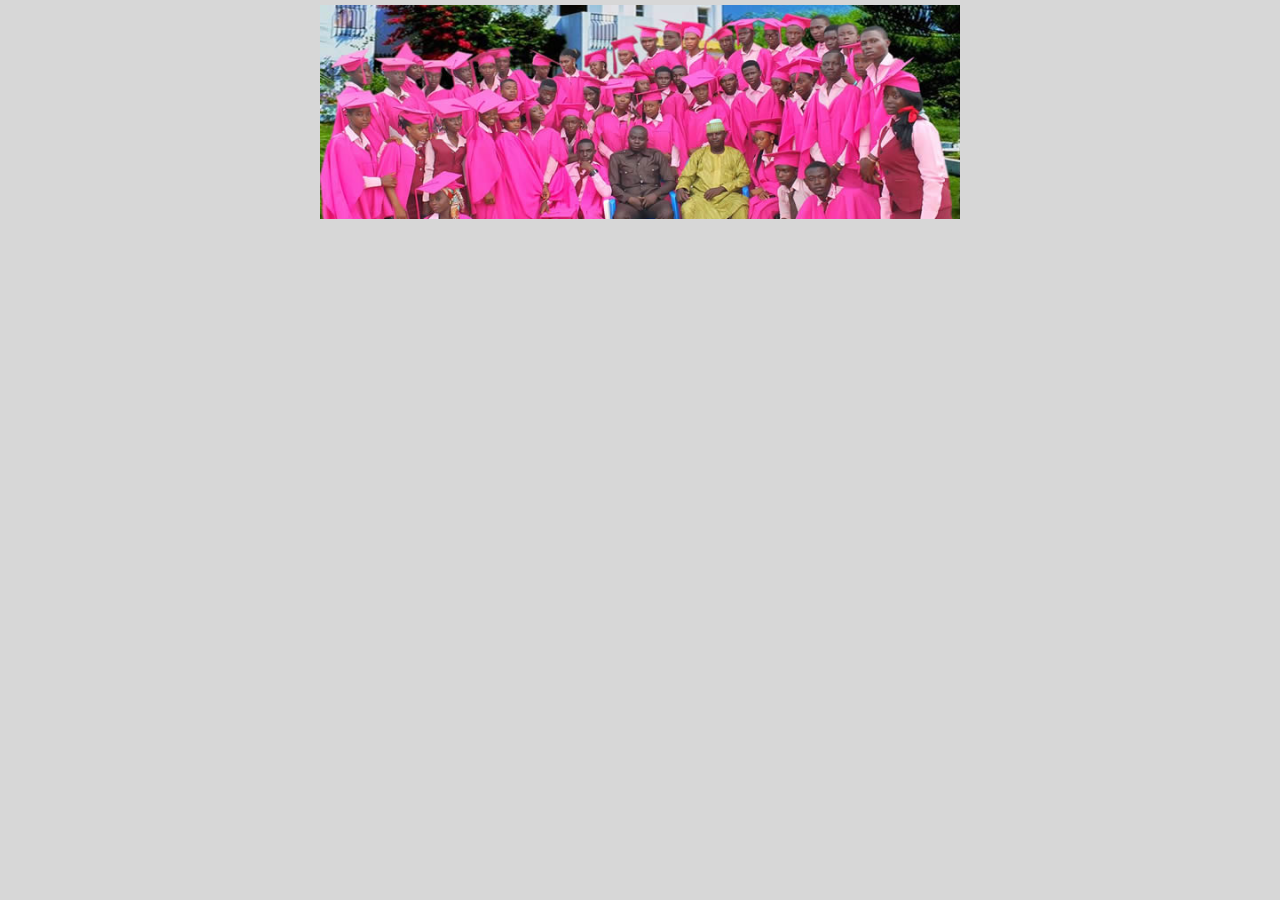
<file: image/scrollimg/index.html>
<!DOCTYPE html>
<html>
<head>
	<title>Wowslider.com</title>
	<meta http-equiv="content-type" content="text/html; charset=utf-8" />
	<meta name="description" content="Made with WOW Slider - Create beautiful, responsive image sliders in a few clicks. Awesome skins and animations. Wowslider.com" />
	
	<!-- Start WOWSlider.com HEAD section --> <!-- add to the <head> of your page -->
	<link rel="stylesheet" type="text/css" href="engine1/style.css" />
	<script type="text/javascript" src="engine1/jquery.js"></script>
	<!-- End WOWSlider.com HEAD section -->

</head>
<body style="background-color:#d7d7d7;margin:auto">
	
	<!-- Start WOWSlider.com BODY section --> <!-- add to the <body> of your page -->
	<div id="wowslider-container1">
	<div class="ws_images"><ul>
		<li><img src="data1/images/grad2.jpg" alt="grad2" title="grad2" id="wows1_0"/></li>
		<li><img src="data1/images/8.jpg" alt="8" title="8" id="wows1_1"/></li>
		<li><img src="data1/images/1.jpg" alt="1" title="1" id="wows1_2"/></li>
		<li><img src="data1/images/5.jpg" alt="5" title="5" id="wows1_3"/></li>
		<li><a href="http://wowslider.com"><img src="data1/images/3.jpg" alt="http://wowslider.com/" title="3" id="wows1_4"/></a></li>
		<li><img src="data1/images/2.jpg" alt="2" title="2" id="wows1_5"/></li>
	</ul></div>
<div class="ws_script" style="position:absolute;left:-99%"><a href="http://wowslider.com">wowslider.com</a> by WOWSlider.com v8.7</div>
	<div class="ws_shadow"></div>
	</div>	
	<script type="text/javascript" src="engine1/wowslider.js"></script>
	<script type="text/javascript" src="engine1/script.js"></script>
	<!-- End WOWSlider.com BODY section -->

</body>
</html>
</file>
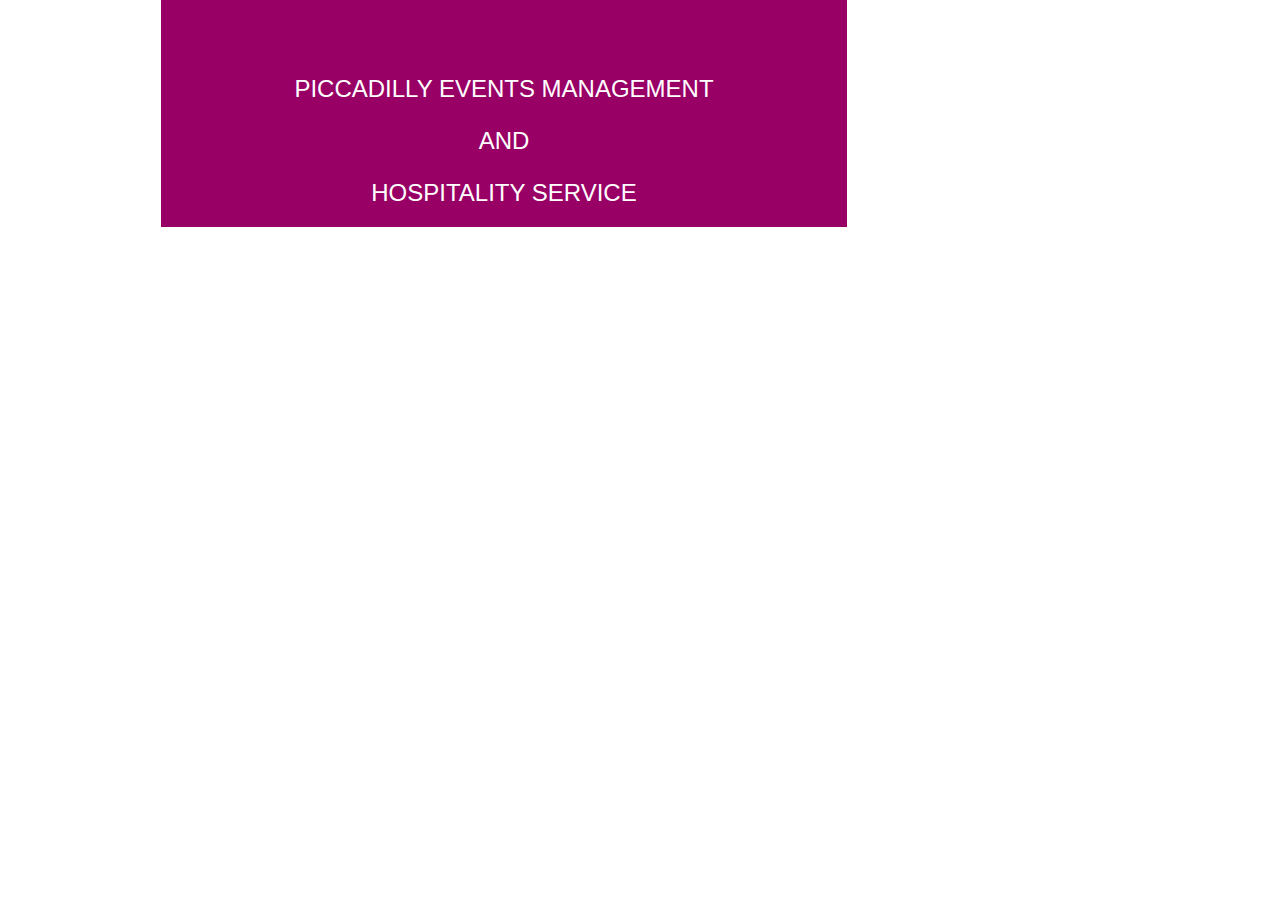
<file: piccadilly d.html>
<!DOCTYPE html PUBLIC "-//W3C//DTD XHTML 1.0 Transitional//EN" "http://www.w3.org/TR/xhtml1/DTD/xhtml1-transitional.dtd">
<html xmlns="http://www.w3.org/1999/xhtml">
<head>
<meta http-equiv="Content-Type" content="text/html; charset=utf-8" />
<title>piccadilly events manegment and hospitality service</title>
</head>
<style type="text/css">
.pop {
	background-color:#990066;
	font-family:Arial, Helvetica, sans-serif;
	font-size:24px;
	position:absolute;
	visibility: inherit;
	width: 686px;
	left: 161px;
	top: -1px;
	height: 228px;
	overflow: visible;
}
.style1 {color: #FFFFFF}
</style>
<body>
<div class="pop" id="POP">
  <p align="center">&nbsp;</p>
  <p align="center" class="style1">PICCADILLY EVENTS MANAGEMENT</p>
  <p align="center" class="style1">AND</p>
  <p align="center" class="style1">HOSPITALITY SERVICE</p>
  <p align="center" class="style1">&nbsp;</p>
  <p align="center" class="style1">&nbsp;</p>
</div>
</body>
</html>
</file>
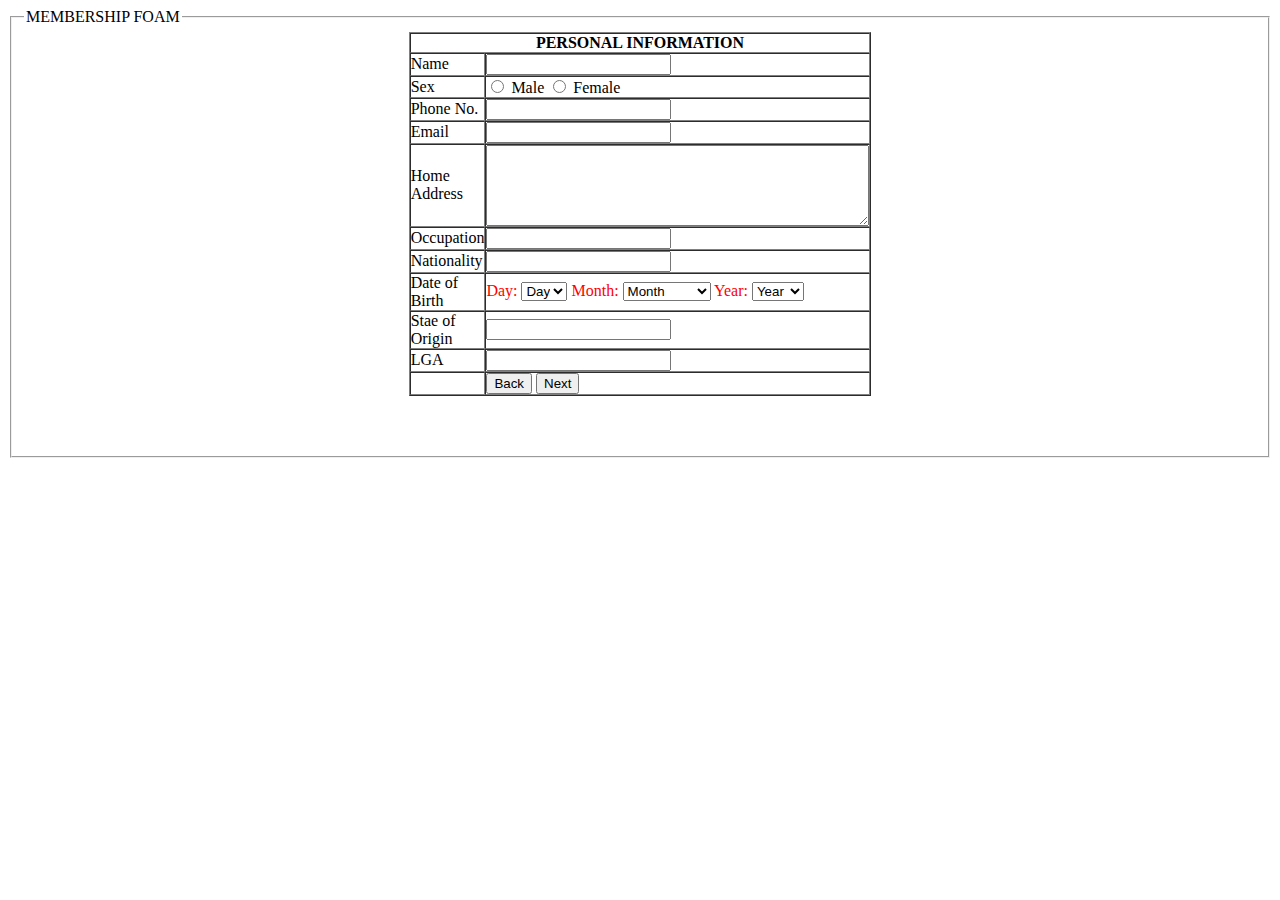
<file: REG1.html>
<!DOCTYPE html PUBLIC "-//W3C//DTD XHTML 1.0 Transitional//EN" "http://www.w3.org/TR/xhtml1/DTD/xhtml1-transitional.dtd">
<html xmlns="http://www.w3.org/1999/xhtml">
<head>
<meta http-equiv="Content-Type" content="text/html; charset=utf-8" />
<title>Untitled Document</title>
<style type="text/css">
<!--
.style3 {color: #FF0000}
-->
</style>
</head>

<body>
<form id="form1" name="form1" method="post" action="">
  <fieldset>
  <legend>MEMBERSHIP FOAM</legend>
  <table width="389" border="1" align="center" cellpadding="0" cellspacing="0">
    <tr>
      <td colspan="2"><div align="center"><strong>PERSONAL INFORMATION</strong></div></td>
    </tr>
    <tr>
      <td width="92">Name</td>
      <td width="291"><label>
        <input type="text" name="name" id="name" />
      </label></td>
    </tr>
    <tr>
      <td>Sex</td>
      <td><label>
        <input type="radio" name="radio" id="male" value="male" />
      Male 
      <input type="radio" name="radio" id="female" value="female" />
      Female</label></td>
    </tr>
    <tr>
      <td>Phone No.</td>
      <td><label>
        <input type="text" name="no" id="no" />
      </label></td>
    </tr>
    <tr>
      <td>Email</td>
      <td><label>
        <input type="text" name="email" id="email" />
      </label></td>
    </tr>
    <tr>
      <td>Home Address</td>
      <td><label>
        <textarea name="add" id="add" cols="45" rows="5"></textarea>
      </label></td>
    </tr>
    <tr>
      <td>Occupation</td>
      <td><label>
        <input type="text" name="occ" id="occ" />
      </label></td>
    </tr>
    <tr>
      <td>Nationality</td>
      <td><label>
        <input type="text" name="nation" id="nation" />
      </label></td>
    </tr>
    <tr>
      <td>Date of Birth</td>
      <td><span class="style23 style23">
        <label><span class="style3">Day:</span>
        <select name="day" id="day">
          <option selected="selected">Day</option>
          <option value="01">01</option>
          <option value="02">02</option>
          <option value="03">03</option>
          <option value="04">04</option>
          <option value="05">05</option>
          <option value="06">06</option>
          <option value="07">07</option>
          <option value="08">08</option>
          <option value="09">09</option>
          <option value="10">10</option>
          <option value="11">11</option>
          <option value="12">12</option>
          <option value="13">13</option>
          <option value="14">14</option>
          <option value="15">15</option>
          <option value="16">16</option>
          <option value="17">17</option>
          <option value="18">18</option>
          <option value="19">19</option>
          <option value="20">20</option>
          <option value="21">21</option>
          <option value="22">22</option>
          <option value="23">23</option>
          <option value="24">24</option>
          <option value="25">25</option>
          <option value="26">26</option>
          <option value="27">27</option>
          <option value="28">28</option>
          <option value="29">29</option>
          <option value="30">30</option>
          <option value="31">31</option>
        </select>
        </label>
        <span class="style3">Month:</span>
        <select name="month" id="month">
          <option selected="selected">Month</option>
          <option value="01">January</option>
          <option value="02">February</option>
          <option value="03">March</option>
          <option value="04">April</option>
          <option value="05">May</option>
          <option value="06">June</option>
          <option value="07">July</option>
          <option value="08">August</option>
          <option value="09">September</option>
          <option value="10">October</option>
          <option value="11">November</option>
          <option value="12">December</option>
        </select>
        </label>
        <span class="style3">Year:</span>
        <label></label>
        <select name="year" id="year">
          <option selected="selected">Year</option>
          <option value="2011">2023</option>
          <option value="2010">2022</option>
          <option value="2009">2021</option>
          <option value="2008">2020</option>
          <option value="2007">2019</option>
          <option value="2006">2018</option>
          <option value="2005">2017</option>
          <option value="2004">2016</option>
          <option value="2003">2015</option>
          <option value="2002">2014</option>
          <option value="2001">2013</option>
          <option value="2000">2012</option>
          <option value="2011">2011</option>
          <option value="2010">2010</option>
          <option value="2009">2009</option>
          <option value="2008">2008</option>
          <option value="2007">2007</option>
          <option value="2006">2006</option>
          <option value="2005">2005</option>
          <option value="2004">2004</option>
          <option value="2003">2003</option>
          <option value="2002">2002</option>
          <option value="2001">2001</option>
          <option value="2000">2000</option>
          <option value="1999">1999</option>
          <option value="1998">1998</option>
          <option value="1997">1997</option>
          <option value="1996">1996</option>
          <option value="1995">1995</option>
          <option value="1994">1994</option>
          <option value="1993">1993</option>
          <option value="1992">1992</option>
          <option value="1991">1991</option>
          <option value="1990">1990</option>
          <option value="1989">1989</option>
          <option value="1988">1988</option>
          <option value="1987">1987</option>
          <option value="1986">1986</option>
          <option value="1985">1985</option>
          <option value="1984">1984</option>
          <option value="1983">1983</option>
          <option value="1982">1982</option>
          <option value="1981">1981</option>
          <option value="1980">1980</option>
          <option value="1982">1982</option>
          <option value="1981">1981</option>
          <option value="1980">1980</option>
          <option value="1979">1979</option>
          <option value="1978">1978</option>
          <option value="1977">1977</option>
          <option value="1976">1976</option>
          <option value="1975">1975</option>
          <option value="1974">1974</option>
          <option value="1973">1973</option>
          <option value="1972">1972</option>
          <option value="1971">1971</option>
          <option value="1970">1970</option>
          <option value="1969">1969</option>
          <option value="1968">1968</option>
          <option value="1967">1967</option>
          <option value="1966">1966</option>
          <option value="1965">1965</option>
          <option value="1964">1964</option>
          <option value="1963">1963</option>
          <option value="1962">1962</option>
          <option value="1961">1961</option>
          <option value="1960">1960</option>
          <option value="1959">1959</option>
          <option value="1958">1958</option>
          <option value="1957">1957</option>
          <option value="1956">1956</option>
          <option value="1955">1955</option>
          <option value="1954">1954</option>
          <option value="1953">1953</option>
          <option value="1952">1952</option>
          <option value="1951">1951</option>
          <option value="1950">1950</option>
          <option value="1949">1949</option>
          <option value="1948">1948</option>
          <option value="1947">1947</option>
          <option value="1946">1946</option>
          <option value="1945">1945</option>
          <option value="1944">1944</option>
          <option value="1943">1943</option>
          <option value="1942">1942</option>
          <option value="1941">1941</option>
          <option value="1940">1940</option>
          <option value="1939">1939</option>
          <option value="1938">1938</option>
          <option value="1937">1937</option>
          <option value="1936">1936</option>
          <option value="1935">1935</option>
          <option value="1934">1934</option>
          <option value="1933">1933</option>
          <option value="1932">1932</option>
          <option value="1931">1931</option>
          <option value="1930">1930</option>
          <option value="1929">1929</option>
          <option value="1928">1928</option>
          <option value="1927">1927</option>
          <option value="1926">1926</option>
          <option value="1925">1925</option>
          <option value="1924">1924</option>
          <option value="1923">1923</option>
          <option value="1922">1922</option>
          <option value="1921">1921</option>
          <option value="1920">1920</option>
          <option value="1919">1919</option>
          <option value="1918">1918</option>
          <option value="1917">1917</option>
          <option value="1916">1916</option>
          <option value="1915">1915</option>
          <option value="1914">1914</option>
          <option value="1913">1913</option>
          <option value="1912">1912</option>
          <option value="1911">1911</option>
          <option value="1910">1910</option>
          <option value="1909">1909</option>
          <option value="1908">1908</option>
          <option value="1907">1907</option>
          <option value="1906">1906</option>
          <option value="1905">1905</option>
          <option value="1904">1904</option>
          <option value="1903">1903</option>
          <option value="1902">1902</option>
          <option value="1901">1901</option>
          <option value="1900">1900</option>
        </select>
        </span>
        <label></label></td></tr>
    <tr>
      <td>Stae of Origin</td>
      <td><label>
        <input type="text" name="state" id="state" />
      </label></td>
    </tr>
    <tr>
      <td>LGA</td>
      <td><label>
        <input type="text" name="lga" id="lga" />
        <br />
      </label></td>
    </tr>
    <tr>
      <td>&nbsp;</td>
      <td><label>
        <input type="submit" name="back" id="back" value="Back" />
        <input type="submit" name="next" id="next" value="Next" />
</label></td>
    </tr>
  </table>
  <p>&nbsp;</p>
  </fieldset>
  
</form>
</body>
</html>
</file>
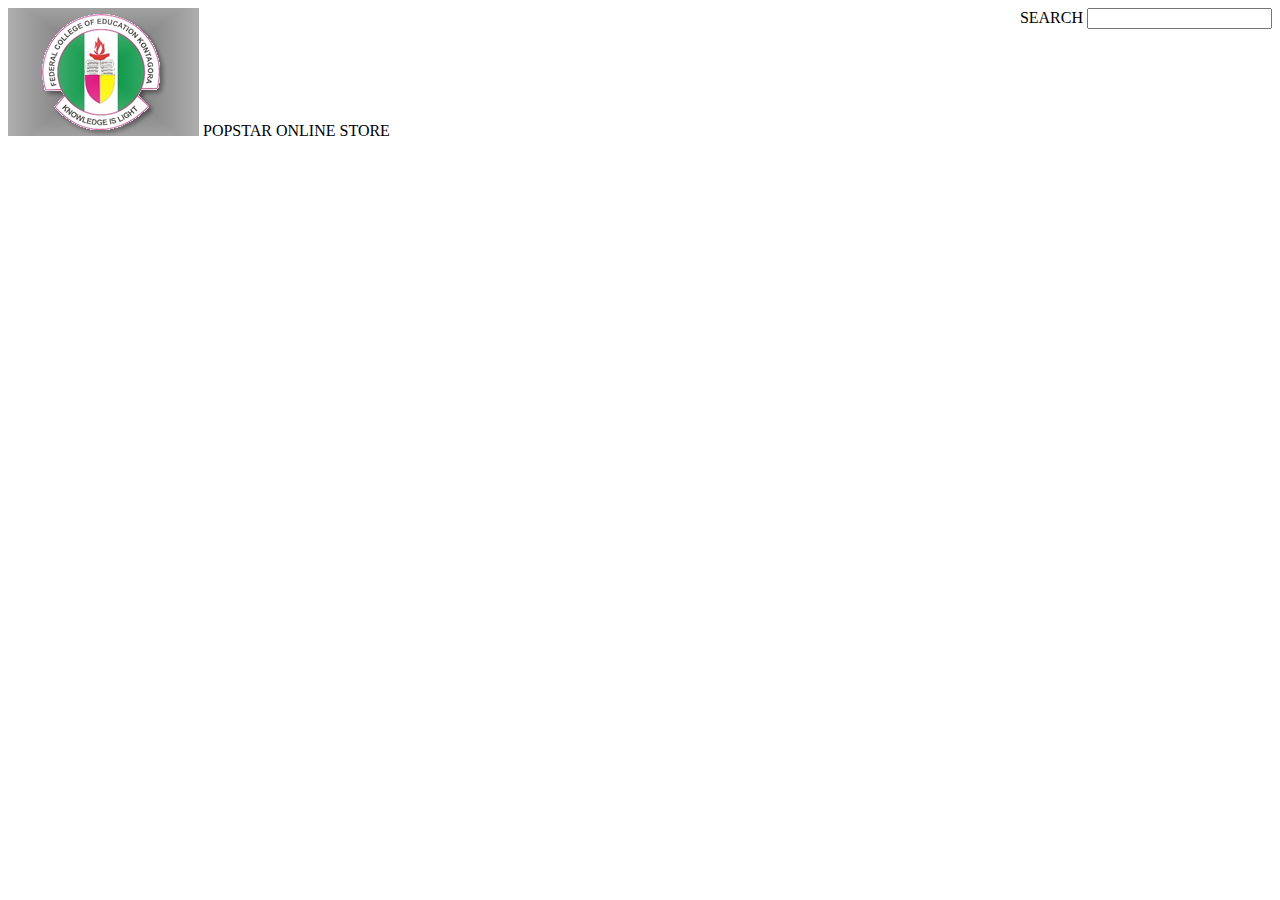
<file: wop.html>
<!DOCTYPE HTML PUBLIC "-//W3C//DTD HTML 4.01 Transitional//EN" "http://www.w3.org/TR/html4/loose.dtd">
<html>
<head>
<meta http-equiv="Content-Type" content="text/html; charset=utf-8">
<title>Untitled Document</title>
</head>
<style type="text/css">
.container{}
.dis{
float:right;
position:top;
}
</style>

<body>
<div id="container"> 
  <div id="hearder">
  <div id="logo"> <img src="image/logo.png"> POPSTAR ONLINE STORE 
  <div id="dis" class="dis"> <form name="search"> 
    <label>SEARCH
    <input type="text" name="search2" id="search">
    </label>
  </form>   </div>
  <p></p>
  <p></p>
  <p></p>
  </div>
  </div>
</div>
</body>
</html>
</file>
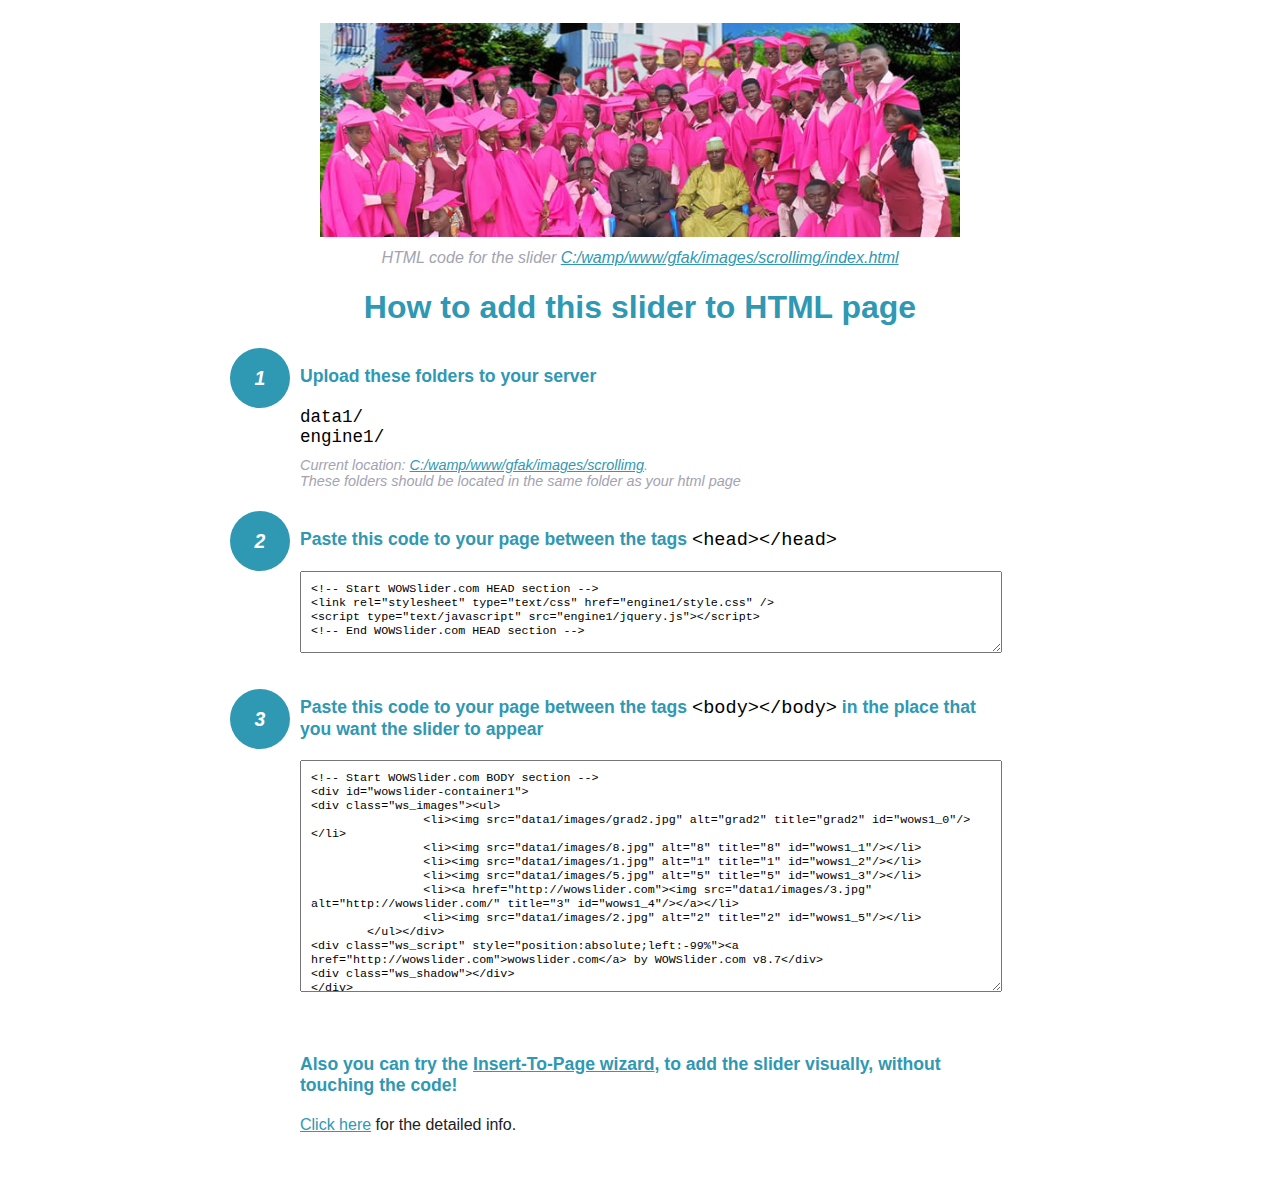
<file: image/scrollimg/index-howto.html>
<!DOCTYPE html>
<html>
<head>
	<title>WOWSlider</title>
	<meta http-equiv="content-type" content="text/html; charset=utf-8" />
	<meta name="description" content="WOWSlider" />
	
	<!-- Start WOWSlider.com HEAD section --> <!-- add to the <head> of your page -->
	<link rel="stylesheet" type="text/css" href="engine1/style.css" />
	<script type="text/javascript" src="engine1/jquery.js"></script>
	<!-- End WOWSlider.com HEAD section -->


<style>
.instuction {
	font-family: sans-serif, Arial;
	display: block;
	margin: 0 auto;
	max-width: 820px;
	width: 100%;
	padding: 0 70px;
	color: #222;
	-webkit-box-sizing: border-box;
	-moz-box-sizing: border-box;
	box-sizing: border-box;
}
.instuction h1 img {
	max-width: 170px;
	vertical-align: middle;
	margin-bottom: 10px;
}
.instuction h1 {
	color: #2F98B3;
	text-align: center;
}
.instuction h2 {
	position: relative;
	font-size: 1.1em;
	color: #2F98B3;
	margin-bottom: 20px;
	margin-top: 40px;
}
.instuction h2 span.num {
	position: absolute;
	left: -70px;
	top: -18px;
	display: inline-block;
	vertical-align: middle;
	font-style: italic;
	font-size: 1.1em;
	width: 60px;
	height: 60px;
	line-height: 60px;
	text-align: center;
	background: #2F98B3;
	color: #fff;
	border-radius: 50%;
}
.instuction .mono {
	color: #000;
	font-family: monospace;
	font-size: 1.3em;
	font-weight: normal;
}
.instuction li.mono {
	font-size: 1.5em;
}

.instuction ul {
	font-size: 0.9em;
	margin-top: 0;
	padding-left: 0;
	list-style: none;
}
.instuction .note {
	color: #A3A3B2;
	font-style: italic;
	padding-top: 10px;
}
.instuction p.note {
	text-align: center;
	padding-top: 0;
	margin-top: 4px;
}
.instuction textarea {
	font-size: 0.9em;
	min-height: 60px;
	padding: 10px;
	margin: 0;
	overflow: auto;
	max-width: 100%;
	width: 100%;
}
.instuction a,
.instuction a:visited {
	color: #2F98B3;
}
</style>


</head>
<body style="margin:auto">

<br>

<!-- Start WOWSlider.com BODY section --> <!-- add to the <body> of your page -->
<div id="wowslider-container1">
<div class="ws_images"><ul>
		<li><img src="data1/images/grad2.jpg" alt="grad2" title="grad2" id="wows1_0"/></li>
		<li><img src="data1/images/8.jpg" alt="8" title="8" id="wows1_1"/></li>
		<li><img src="data1/images/1.jpg" alt="1" title="1" id="wows1_2"/></li>
		<li><img src="data1/images/5.jpg" alt="5" title="5" id="wows1_3"/></li>
		<li><a href="http://wowslider.com"><img src="data1/images/3.jpg" alt="http://wowslider.com/" title="3" id="wows1_4"/></a></li>
		<li><img src="data1/images/2.jpg" alt="2" title="2" id="wows1_5"/></li>
	</ul></div>
<div class="ws_script" style="position:absolute;left:-99%"><a href="http://wowslider.com">wowslider.com</a> by WOWSlider.com v8.7</div>
<div class="ws_shadow"></div>
</div>	
<script type="text/javascript" src="engine1/wowslider.js"></script>
<script type="text/javascript" src="engine1/script.js"></script>
<!-- End WOWSlider.com BODY section -->


<div class="instuction">
	<p class="note">HTML code for the slider <a href="file:///C:/wamp/www/gfak/images/scrollimg/index.html">C:/wamp/www/gfak/images/scrollimg/index.html</a></p>

	<h1>
		How to add this slider to HTML page
	</h1>

	<h2><span class="num">1</span> Upload these folders to your server</h2>
	<ul>
		<li class="mono">data1/</li>
		<li class="mono">engine1/</li>
		<li class="note">Current location: <a href="file:///C:/wamp/www/gfak/images/scrollimg">C:/wamp/www/gfak/images/scrollimg</a>. <br>These folders should be located in the same folder as your html page</li>
	</ul>

	<h2><span class="num">2</span> Paste this code to your page between the tags <span class="mono">&lt;head&gt;&lt;/head&gt;</span></h2>
	<textarea onclick="this.select()">&lt;!-- Start WOWSlider.com HEAD section --&gt;
&lt;link rel=&quot;stylesheet&quot; type=&quot;text/css&quot; href=&quot;engine1/style.css&quot; /&gt;
&lt;script type=&quot;text/javascript&quot; src=&quot;engine1/jquery.js&quot;&gt;&lt;/script&gt;
&lt;!-- End WOWSlider.com HEAD section --&gt;</textarea>


	<h2><span class="num" style="top: -8px;">3</span> Paste this code to your page between the tags <span class="mono">&lt;body&gt;&lt;/body&gt;</span> in the place that you want the slider to appear</h2>
	<textarea onclick="this.select()" rows="15">&lt;!-- Start WOWSlider.com BODY section --&gt;
&lt;div id=&quot;wowslider-container1&quot;&gt;
&lt;div class=&quot;ws_images&quot;&gt;&lt;ul&gt;
		&lt;li&gt;&lt;img src=&quot;data1/images/grad2.jpg&quot; alt=&quot;grad2&quot; title=&quot;grad2&quot; id=&quot;wows1_0&quot;/&gt;&lt;/li&gt;
		&lt;li&gt;&lt;img src=&quot;data1/images/8.jpg&quot; alt=&quot;8&quot; title=&quot;8&quot; id=&quot;wows1_1&quot;/&gt;&lt;/li&gt;
		&lt;li&gt;&lt;img src=&quot;data1/images/1.jpg&quot; alt=&quot;1&quot; title=&quot;1&quot; id=&quot;wows1_2&quot;/&gt;&lt;/li&gt;
		&lt;li&gt;&lt;img src=&quot;data1/images/5.jpg&quot; alt=&quot;5&quot; title=&quot;5&quot; id=&quot;wows1_3&quot;/&gt;&lt;/li&gt;
		&lt;li&gt;&lt;a href=&quot;http://wowslider.com&quot;&gt;&lt;img src=&quot;data1/images/3.jpg&quot; alt=&quot;http://wowslider.com/&quot; title=&quot;3&quot; id=&quot;wows1_4&quot;/&gt;&lt;/a&gt;&lt;/li&gt;
		&lt;li&gt;&lt;img src=&quot;data1/images/2.jpg&quot; alt=&quot;2&quot; title=&quot;2&quot; id=&quot;wows1_5&quot;/&gt;&lt;/li&gt;
	&lt;/ul&gt;&lt;/div&gt;
&lt;div class=&quot;ws_script&quot; style=&quot;position:absolute;left:-99%&quot;&gt;&lt;a href=&quot;http://wowslider.com&quot;&gt;wowslider.com&lt;/a&gt; by WOWSlider.com v8.7&lt;/div&gt;
&lt;div class=&quot;ws_shadow&quot;&gt;&lt;/div&gt;
&lt;/div&gt;	
&lt;script type=&quot;text/javascript&quot; src=&quot;engine1/wowslider.js&quot;&gt;&lt;/script&gt;
&lt;script type=&quot;text/javascript&quot; src=&quot;engine1/script.js&quot;&gt;&lt;/script&gt;
&lt;!-- End WOWSlider.com BODY section --&gt;</textarea>

<br><br>
<h2>Also you can try the <a href="http://wowslider.com/help/add-wowslider-to-page-2.html" target="_blank">Insert-To-Page wizard</a>, to add the slider visually, without touching the code!</h2>
<p>
	<a href="http://wowslider.com/help/add-wowslider-to-page-2.html" target="_blank">Click here</a> for the detailed info.
</p>
</div>

<br><br>
</body>
</html>
</file>
<file: image/scrollimg/engine1/style.css>
/*
 *	generated by WOW Slider 8.7
 *	template Stream
 */
@import url(https://fonts.googleapis.com/css?family=PT+Sans&subset=latin,latin-ext);
#wowslider-container1 { 
	display: table;
	zoom: 1; 
	position: relative;
	width: 100%;
	max-width: 640px;
	max-height:360px;
	margin:5px auto 12.5px;
	z-index:90;
	text-align:left; /* reset align=center */
	font-size: 10px;
	text-shadow: none; /* fix some user styles */

	/* reset box-sizing (to boostrap friendly) */
	-webkit-box-sizing: content-box;
	-moz-box-sizing: content-box;
	box-sizing: content-box; 
}
* html #wowslider-container1{ width:640px }
#wowslider-container1 .ws_images ul{
	position:relative;
	width: 10000%; 
	height:100%;
	left:0;
	list-style:none;
	margin:0;
	padding:0;
	border-spacing:0;
	overflow: visible;
	/*table-layout:fixed;*/
}
#wowslider-container1 .ws_images ul li{
	position: relative;
	width:1%;
	height:100%;
	line-height:0; /*opera*/
	overflow: hidden;
	float:left;
	/*font-size:0;*/
	padding:0 0 0 0 !important;
	margin:0 0 0 0 !important;
}

#wowslider-container1 .ws_images{
	position: relative;
	left:0;
	top:0;
	height:100%;
	max-height:360px;
	max-width: 640px;
	vertical-align: top;
	border:none;
	overflow: hidden;
}
#wowslider-container1 .ws_images ul a{
	width:100%;
	height:100%;
	max-height:360px;
	display:block;
	color:transparent;
}
#wowslider-container1 img{
	max-width: none !important;
}
#wowslider-container1 .ws_images .ws_list img,
#wowslider-container1 .ws_images > div > img{
	width:100%;
	border:none 0;
	max-width: none;
	padding:0;
	margin:0;
}
#wowslider-container1 .ws_images > div > img {
	max-height:360px;
}

#wowslider-container1 .ws_images iframe {
	position: absolute;
	z-index: -1;
}

#wowslider-container1 .ws-title > div {
	display: inline-block !important;
}

#wowslider-container1 a{ 
	text-decoration: none; 
	outline: none; 
	border: none; 
}

#wowslider-container1  .ws_bullets { 
	float: left;
	position:absolute;
	z-index:70;
}
#wowslider-container1  .ws_bullets div{
	position:relative;
	float:left;
	font-size: 0px;
}
/* compatibility with Joomla styles */
#wowslider-container1  .ws_bullets a {
	line-height: 0;
}

#wowslider-container1  .ws_script{
	display:none;
}
#wowslider-container1 sound, 
#wowslider-container1 object{
	position:absolute;
}

/* prevent some of users reset styles */
#wowslider-container1 .ws_effect {
	position: static;
	width: 100%;
	height: 100%;
}

#wowslider-container1 .ws_photoItem {
	border: 2em solid #fff;
	margin-left: -2em;
	margin-top: -2em;
}
#wowslider-container1 .ws_cube_side {
	background: #A6A5A9;
}


#wowslider-container1.ws_gestures {
	cursor: -webkit-grab;
	cursor: -moz-grab;
	cursor: url("[data-uri]"), move;
}
#wowslider-container1.ws_gestures.ws_grabbing {
	cursor: -webkit-grabbing;
	cursor: -moz-grabbing;
	cursor: url("[data-uri]"), move;
}

/* hide controls when video start play */
#wowslider-container1.ws_video_playing .ws_bullets,
#wowslider-container1.ws_video_playing .ws_fullscreen,
#wowslider-container1.ws_video_playing .ws_next,
#wowslider-container1.ws_video_playing .ws_prev {
	display: none;
}


/* youtube/vimeo buttons */
#wowslider-container1 .ws_video_btn {
	position: absolute;
	display: none;
	cursor: pointer;
	top: 0;
	left: 0;
	width: 100%;
	height: 100%;
	z-index: 55;
}
#wowslider-container1 .ws_video_btn.ws_youtube,
#wowslider-container1 .ws_video_btn.ws_vimeo {
	display: block;
}
#wowslider-container1 .ws_video_btn div {
	position: absolute;
	background-image: url(./playvideo.png);
	background-size: 200%;
	top: 50%;
	left: 50%;
	width: 7em;
	height: 5em;
	margin-left: -3.5em;
	margin-top: -2.5em;
}
#wowslider-container1 .ws_video_btn.ws_youtube div {
	background-position: 0 0;
}
#wowslider-container1 .ws_video_btn.ws_youtube:hover div {
	background-position: 100% 0;
}
#wowslider-container1 .ws_video_btn.ws_vimeo div {
	background-position: 0 100%;
}
#wowslider-container1 .ws_video_btn.ws_vimeo:hover div {
	background-position: 100% 100%;
}

#wowslider-container1 .ws_playpause.ws_hide {
	display: none !important;
}
#wowslider-container1  .ws_bullets { 
	padding: 15px 0; 
}
#wowslider-container1 .ws_bullets a { 
	width:12px;
	height:12px;
	border-radius: 50%;
	background: #34495E;
	float: left; 
	text-indent: -4000px; 
	position:relative;
	margin-left:5px;
	color:transparent;
}
#wowslider-container1 .ws_bullets a.ws_selbull{
	background: #ffffff;
	color:#ffffff;
}
#wowslider-container1 a.ws_next, #wowslider-container1 a.ws_prev {
	position: absolute;
	top: 50%;
	height: 7em;
	margin-top: -3.5em;
	width: 5em;
	z-index: 60;
}
#wowslider-container1 a.ws_next{
	right:0;
}

#wowslider-container1 a.ws_next span i:after,
#wowslider-container1 a.ws_next span b:after,
#wowslider-container1 a.ws_next span i:before,
#wowslider-container1 a.ws_next span b:before,
#wowslider-container1 a.ws_prev span i:after,
#wowslider-container1 a.ws_prev span b:after,
#wowslider-container1 a.ws_prev span i:before,
#wowslider-container1 a.ws_prev span b:before{
	content: '';
	position: absolute;
	width: 100%;
	height: .3em;
	background: #ffffff;
	top: 3.2em;
	-webkit-transition: .3s all ease-in-out;
	transition: .3s all ease-in-out;

	/* Fix  */
	-webkit-backface-visibility: hidden;
	backface-visibility: hidden;
	outline: 1px solid transparent;
}
#wowslider-container1 a.ws_next span b:after,
#wowslider-container1 a.ws_next span b:before,
#wowslider-container1 a.ws_prev span b:after,
#wowslider-container1 a.ws_prev span b:before{
	background: #34495E;
	width: 0;
}
#wowslider-container1 a.ws_next span i:after,
#wowslider-container1 a.ws_next span b:after,
#wowslider-container1 a.ws_prev span i:after,
#wowslider-container1 a.ws_prev span b:after{
	-webkit-transform: rotate(40deg);
	-ms-transform: rotate(40deg);
	transform: rotate(40deg);
}
#wowslider-container1 a.ws_next span i:before,
#wowslider-container1 a.ws_next span b:before,
#wowslider-container1 a.ws_prev span i:before,
#wowslider-container1 a.ws_prev span b:before{
	-webkit-transform: rotate(-40deg);
	-ms-transform: rotate(-40deg);
	transform: rotate(-40deg);
}

#wowslider-container1 a.ws_prev span i:after,
#wowslider-container1 a.ws_prev span i:before,
#wowslider-container1 a.ws_prev span b:after,
#wowslider-container1 a.ws_prev span b:before{
	-webkit-transform-origin: 0 0;
	-ms-transform-origin: 0 0;
	transform-origin: 0 0;
	left: 1em;
}
#wowslider-container1 a.ws_next span i:after,
#wowslider-container1 a.ws_next span i:before,
#wowslider-container1 a.ws_next span b:after,
#wowslider-container1 a.ws_next span b:before{
	-webkit-transform-origin: 100% 0;
	-ms-transform-origin: 100% 0;
	transform-origin: 100% 0;
	right: 1em;
}

#wowslider-container1 a.ws_next:hover span i:before,
#wowslider-container1 a.ws_next:hover span b:before,
#wowslider-container1 a.ws_prev:hover span i:before,
#wowslider-container1 a.ws_prev:hover span b:before{
	-webkit-transform: rotate(-30deg);
	-ms-transform: rotate(-30deg);
	transform: rotate(-30deg);
}
#wowslider-container1 a.ws_next:hover span i:after,
#wowslider-container1 a.ws_next:hover span b:after,
#wowslider-container1 a.ws_prev:hover span i:after,
#wowslider-container1 a.ws_prev:hover span b:after{
	-webkit-transform: rotate(30deg);
	-ms-transform: rotate(30deg);
	transform: rotate(30deg);
}
#wowslider-container1 a.ws_prev:hover span b:after,
#wowslider-container1 a.ws_prev:hover span b:before,
#wowslider-container1 a.ws_next:hover span b:after,
#wowslider-container1 a.ws_next:hover span b:before{
	width:100%;
}

/*playpause*/
#wowslider-container1 .ws_playpause {
    position: absolute;
    width: 3em;
    height: 2em;
    top: 1.5em;
    left: 0.5em;
    z-index: 59;
}

#wowslider-container1 .ws_pause span i, #wowslider-container1 .ws_pause span b{
	position: absolute;
  	width: 0.2em;
  	height: 2em;
  	background: #ffffff;
	-webkit-transition: background 300ms ease-in-out;
	transition: background 300ms ease-in-out;
}

#wowslider-container1 .ws_pause span i{
	left: 1.4em;
}

#wowslider-container1 .ws_pause span b{
	left: 2.1em;
}


#wowslider-container1 .ws_play span{
	border: solid transparent;
	position: absolute;
  	pointer-events: none;
	border-left-color: #ffffff;
	border-width: 10px;
	top: 0;
	left: 1.4em;
	-webkit-transition:  border-left-color 300ms ease-in-out;
	transition:  border-left-color 300ms ease-in-out;
}

#wowslider-container1 .ws_pause:hover span i, #wowslider-container1 .ws_pause:hover span b{
	background: #34495E;
}
#wowslider-container1 .ws_play:hover span{
	border-left-color: #34495E;
}
/* top right */
#wowslider-container1  .ws_bullets {
    top: 0px;
    right: 10px;
}
#wowslider-container1 .ws_bulframe span {
	visibility: visible;
	opacity: 1;
	position: absolute;
	width: 0;
	height: 0;
	border-left: 5px solid transparent;
	border-right: 5px solid transparent;
	border-bottom: 5px solid #ffffff;
	top: -5px;
	margin-left: -5px;
	left: 50%;
}#wowslider-container1 .ws-title{
	position: absolute;
	font: 1.8em 'PT Sans', sans-serif;	
	margin-right:10em;
	z-index: 50;
    color: #34495E;
	background: none;
	padding: 30px;
	bottom: 0px;
	top: auto;
	opacity: 1;
}
#wowslider-container1 .ws-title div,#wowslider-container1 .ws-title span{
	display:inline-block;
	background-color:#ffffff;
}
#wowslider-container1 .ws-title div{
	display:block;
	margin-top:0.5em;
	font-size: 0.8em;
	line-height: 1.15em;
	padding: 5px 20px;
}
#wowslider-container1 .ws-title span{
	font-size: 1.6em;
	padding: 10px 20px;
}#wowslider-container1 .ws_images > ul{
	animation: wsBasic 24s infinite;
	-moz-animation: wsBasic 24s infinite;
	-webkit-animation: wsBasic 24s infinite;
}
@keyframes wsBasic{0%{left:-0%} 8.33%{left:-0%} 16.67%{left:-100%} 25%{left:-100%} 33.33%{left:-200%} 41.67%{left:-200%} 50%{left:-300%} 58.33%{left:-300%} 66.67%{left:-400%} 75%{left:-400%} 83.33%{left:-500%} 91.67%{left:-500%} }
@-moz-keyframes wsBasic{0%{left:-0%} 8.33%{left:-0%} 16.67%{left:-100%} 25%{left:-100%} 33.33%{left:-200%} 41.67%{left:-200%} 50%{left:-300%} 58.33%{left:-300%} 66.67%{left:-400%} 75%{left:-400%} 83.33%{left:-500%} 91.67%{left:-500%} }
@-webkit-keyframes wsBasic{0%{left:-0%} 8.33%{left:-0%} 16.67%{left:-100%} 25%{left:-100%} 33.33%{left:-200%} 41.67%{left:-200%} 50%{left:-300%} 58.33%{left:-300%} 66.67%{left:-400%} 75%{left:-400%} 83.33%{left:-500%} 91.67%{left:-500%} }


* html #wowslider-container1 .ws_shadow{/*ie6*/
	background:none;
	filter:progid:DXImageTransform.Microsoft.AlphaImageLoader( src='engine1//bg.png', sizingMethod='scale');
}
*+html #wowslider-container1 .ws_shadow{/*ie7*/
	background:none;
	filter:progid:DXImageTransform.Microsoft.AlphaImageLoader( src='engine1//bg.png', sizingMethod='scale');
}
#wowslider-container1 .ws_bulframe div div{
	height: auto;
}

@media all and (max-width:760px) {
	#wowslider-container1 .ws_fullscreen {
		display: block;
	}
}
@media all and (max-width:400px){
	#wowslider-container1 .ws_controls,
	#wowslider-container1 .ws_bullets,
	#wowslider-container1 .ws_thumbs{
		display: none
	}
}
</file>
